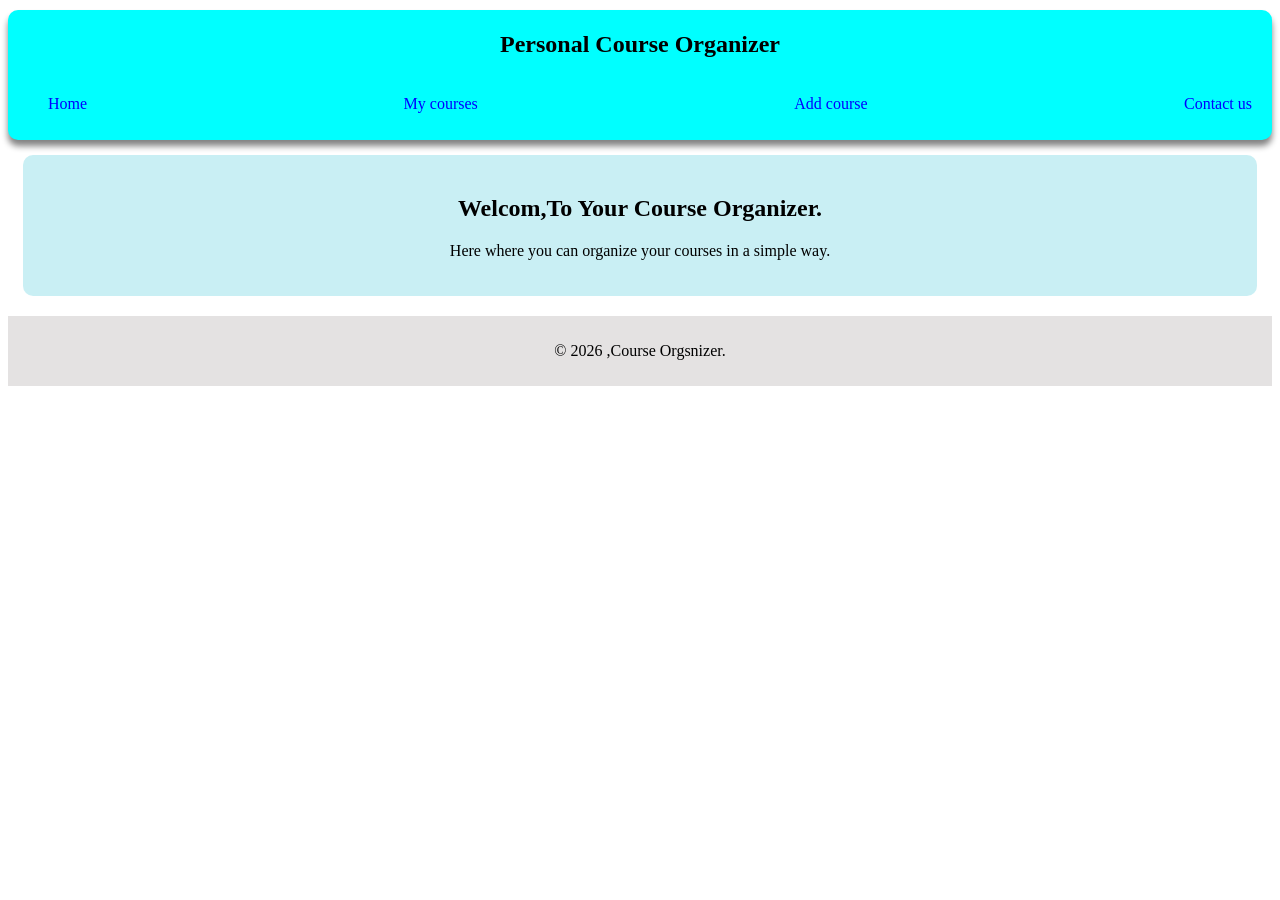
<file: index.html>
<!DOCTYPE html>
<html>
    <head>
        <meta charset="UTF-8">
        <link rel="stylesheet" href="pro1.css">
    </head>
    <body>
        <header>
          <nav>
            <div class="title">
                <h1>Personal Course Organizer</h1>
            </div>
            <ul>
                <li><a href="index.html">Home</a></li>
                <li><a href="my_course.html">My courses</a></li>
                <li><a href="add.html">Add course</a></li>
                <li><a href="contact.html">Contact us</a></li>
            </ul>
        </nav>
        </header>
        <section>
            <h2>Welcom,To Your Course Organizer.</h2>
            <p>Here where you can organize your courses in a simple way.</p>
        </section>
        <footer>
            <p> &copy; 2026 ,Course Orgsnizer.</p>
        </footer>
    </body>
</html>
</file>
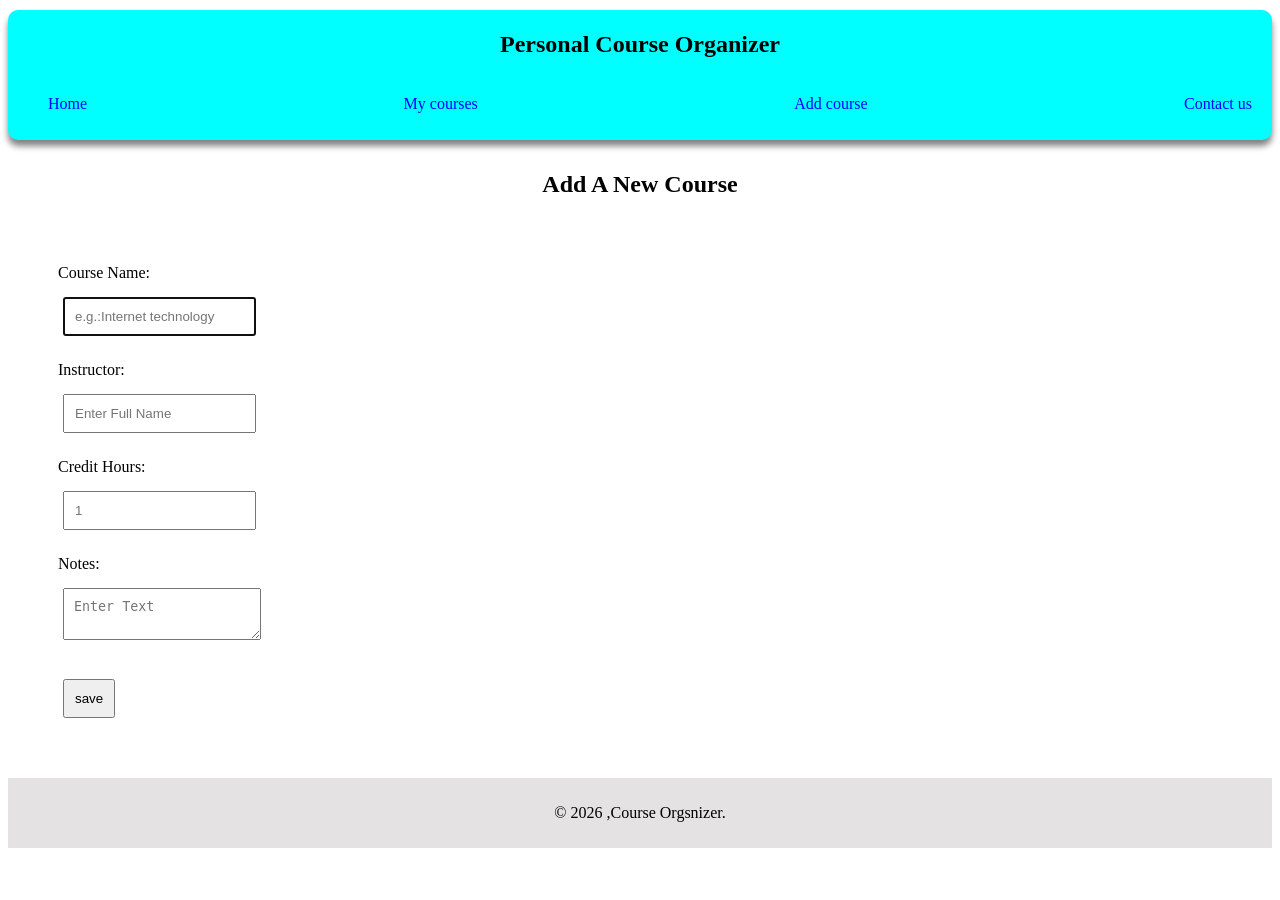
<file: add.html>
<!DOCTYPE html>
<html>
    <head>
        <meta charset="UTF-8">
        <link rel="stylesheet" href="pro1.css">
    </head>
    <body>
        <header>
        <nav>
            <div class="title">
                <h1>Personal Course Organizer</h1>
            </div>
            <ul>
                <li><a href="index.html">Home</a></li>
                <li><a href="my_course.html">My courses</a></li>
                <li><a href="add.html">Add course</a></li>
                <li><a href="contact.html">Contact us</a></li>
            </ul>
        </nav>
        </header>
        <div class="side">
            <h2>Add A New Course</h2>
        </div>
        <form method="post">
            <div class="inputs">
            <label for="name">Course Name:</label>
            <input id="name" name="course" type="text" placeholder="e.g.:Internet technology" autofocus>
            </div>
            <div class="inputs">
            <label for="inst">Instructor:</label>
            <input id="inst" name="instructor" type="text" placeholder="Enter Full Name">
            </div>
            <div class="inputs">
            <label for="num">Credit Hours:</label>
            <input id="num" name="hours" type="number" min="1" placeholder="1" >
            </div>
            <div class="inputs">
            <label for="note">Notes:</label>
            <textarea id="note" name="text" placeholder="Enter Text"></textarea>
            </div>
            <div class="inputs">
                <input id="save" name="submit" type="submit" value="save">
            </div>
        </form>
        <footer>
            <p> &copy; 2026 ,Course Orgsnizer.</p>
        </footer>
    </body>
</html>
</file>
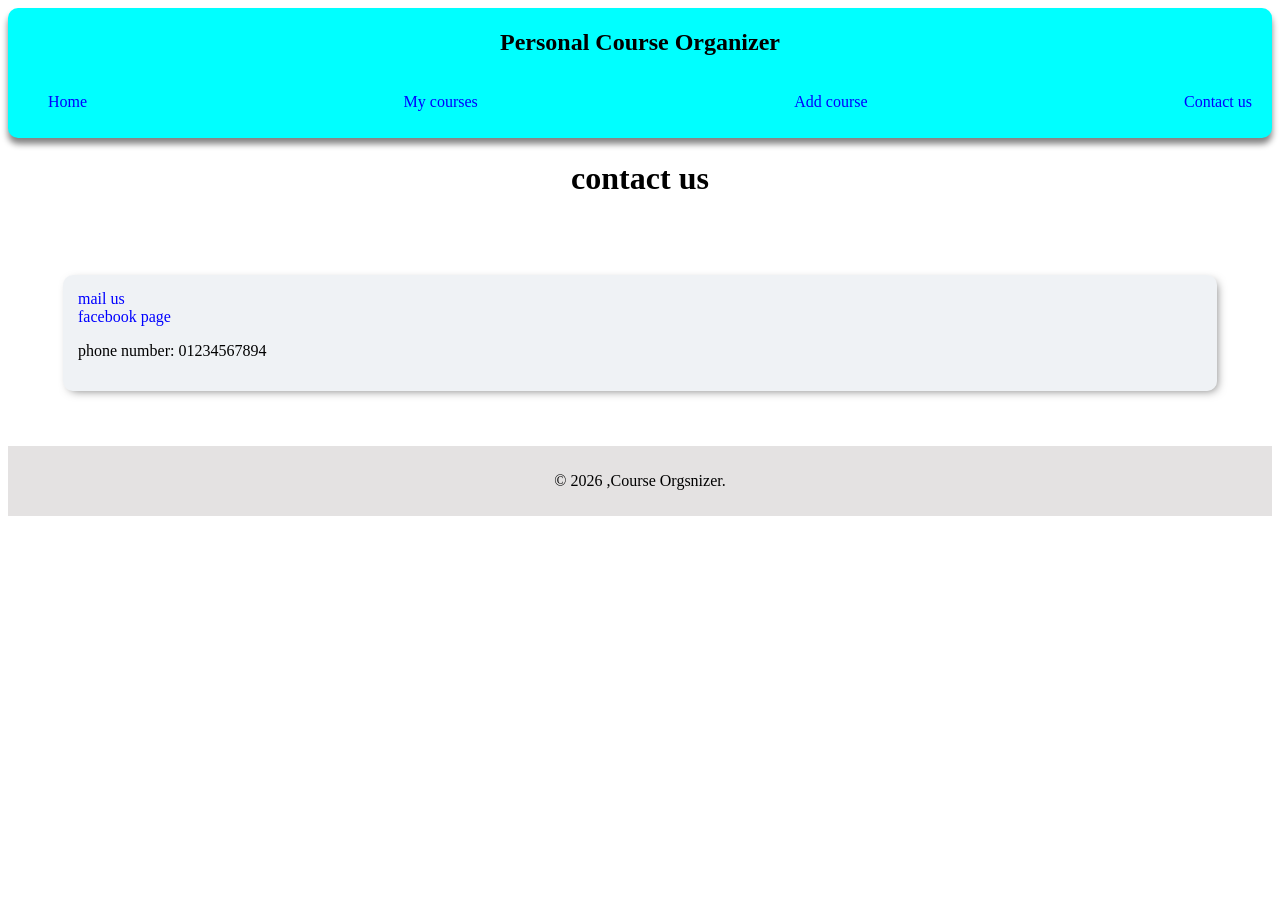
<file: contact.html>
<!DOCTYPE html>
<html>
    <head>
        <meta charset="UTF-8">
        <link rel="stylesheet" href="pro1.css">       
    </head>
    <body>
        <header>
        <nav>
            <div class="head">
                <h1>Personal Course Organizer</h1>
            </div>
            <ul>
                <li><a href="index.html">Home</a></li>
                <li><a href="my_course.html">My courses</a></li>
                <li><a href="add.html">Add course</a></li>
                <li><a href="contact.html">Contact us</a></li>
            </ul>
        </nav>
        </header>
        <div class="head">
            <h1>contact us</h1>
        </div>
        <div class="contact">
            <a href="mailto:">mail us</a>
            <br>
            <a herf="www.facebook.com">facebook page</a>
            <p>phone number: 01234567894</p>
        </div>
        <footer>
            <p> &copy; 2026 ,Course Orgsnizer.</p>
        </footer>
    </body>
</html>
</file>
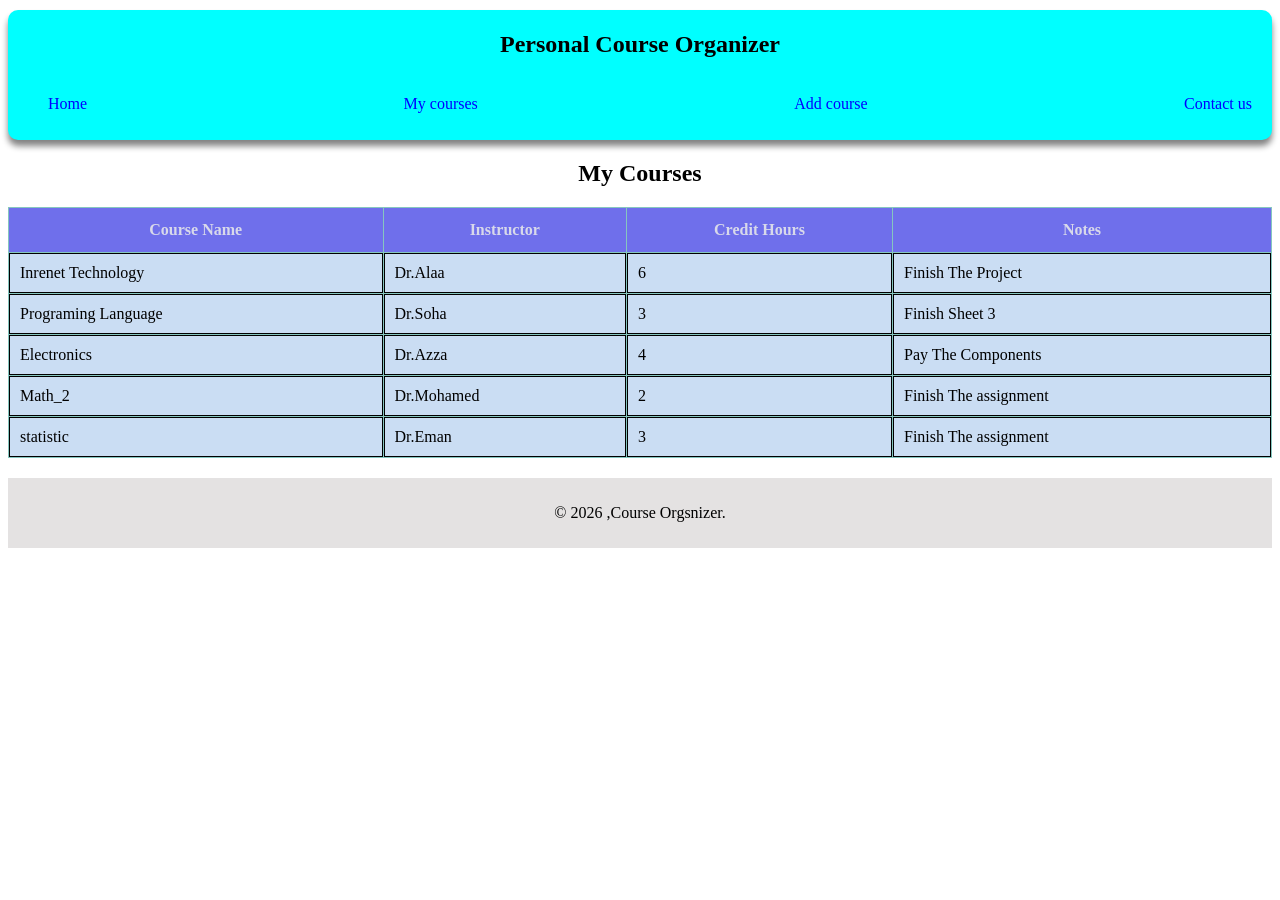
<file: my_course.html>
<!DOCTYPE html>
<html>
    <head>
        <meta charset="UTF-8">
        <link rel="stylesheet" href="pro1.css">
        <meta name="viewport" content="width=device-width", initial-scale="1.0"/>
    </head>
    <body>
        <header>
         <nav>
            <div class="title">
                <h1>Personal Course Organizer</h1>
            </div>
            <ul>
                <li><a href="index.html">Home</a></li>
                <li><a href="my_course.html">My courses</a></li>
                <li><a href="add.html">Add course</a></li>
                <li><a href="contact.html">Contact us</a></li>
            </ul>
        </nav>
        </header>
        <table>
            <caption>My Courses</caption>
            <thead>
                <tr>
                    <th>Course Name</th>
                    <th>Instructor</th>
                    <th>Credit Hours</th>
                    <th>Notes</th>
                </tr>
            </thead>
            <tbody>
                <tr>
                    <td>Inrenet Technology</td>
                    <td>Dr.Alaa</td>
                    <td>6</td>
                    <td>Finish The Project</td>
                </tr>
                <tr>
                    <td>Programing Language</td>
                    <td>Dr.Soha</td>
                    <td>3</td>
                    <td>Finish Sheet 3</td>
                </tr>
                <tr>
                    <td>Electronics</td>
                    <td>Dr.Azza</td>
                    <td>4</td>
                    <td>Pay The Components</td>
                </tr>
                <tr>
                    <td>Math_2</td>
                    <td>Dr.Mohamed</td>
                    <td>2</td>
                    <td>Finish The assignment</td>
                </tr>
                <tr>
                    <td>statistic</td>
                    <td>Dr.Eman</td>
                    <td>3</td>
                    <td>Finish The assignment</td>
                </tr>
            </tbody>
        </table>
        <footer>
            <p> &copy; 2026 ,Course Orgsnizer.</p>
        </footer>
    </body>
</html>
</file>
<file: pro1.css>
*{
    box-sizing: border-box;
}
ul{
    list-style-type:none;
    display: flex;
    justify-content: space-between;
    padding-right: 20px;
}
a{
    display: inline-block;
    text-decoration: none;
    color: blue; 
    transition: all 1s;
}
a:hover{
    background-color: rgba(15, 137, 230, 0.712);
    border-radius: 5px;
    margin: 5px;
    padding: 5px;
    
}
.side,.title{
    text-align: center;
    margin: 10px;
    padding: 1px;
}
nav{
    background-color: aqua;
    box-shadow: 0px 6px 6px 0px #0000007d;
    height: 130px;
    position: sticky;
    border-radius: 10px;
}
caption{
    font-size: x-large;
    font-weight: bold;
    margin: 20px;
}
table{
    width: 100%;
    border-spacing: 1px;
    background-color: #71bdb5db;
}
thead{
    background-color: #6f6feb;
    color: #d8d9ea;
}
th{
    padding: 13px;
}
td{
    border: 1px solid black;
    padding: 10px;
    background-color: #dae3ffcf;
}
section{ 
    margin: 15px;
    padding: 20px;
    background-color:  #99e0ea87;
    border-radius: 10px;
    text-align: center;
}
form{
    margin: 15px;
    padding: 15px;
}
label{
    display: block;
    margin: 5px;
}
input,textarea{
    margin: 10px;
    padding: 10px;
}
.inputs{
    margin: 15px;
}
.head{
    text-align: center;
    padding: 1px;
}
.contact{
    background-color:  rgb(206 216 224 / 33%);
    border-radius:10px ;
    box-shadow: 3px 3px 10px -3px #00000082;
    padding: 15px;
    margin: 55px;
}
footer {
    background-color: #dbd8d8bf;
    text-align: center;
    margin-top: 20px;
    padding: 10px;
}
</file>
